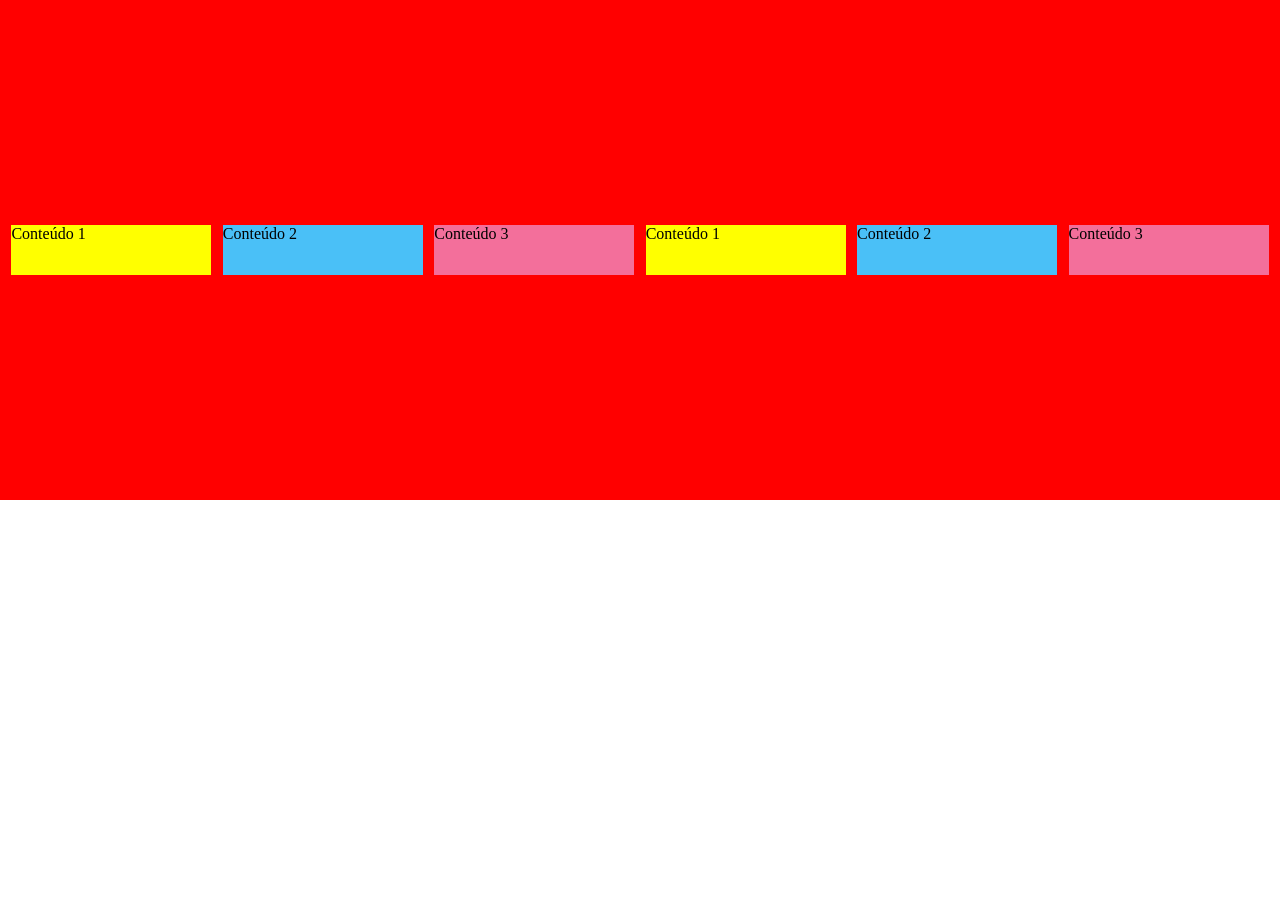
<file: desenvolvimento/aula 2/index.html>
<!DOCTYPE html>
<html lang="en">
<head>
    <meta charset="UTF-8">
    <meta name="viewport" content="width=device-width, initial-scale=1.0">
    <link rel="stylesheet" href="styles/styles.css">
    <title>Flex Layout</title>
</head>
<body>
    <div class="container">
        <div class="c1">Conteúdo 1</div>
        <div class="c2">Conteúdo 2</div>
        <div class="c3">Conteúdo 3</div>
        <div class="c1">Conteúdo 1</div>
        <div class="c2">Conteúdo 2</div>
        <div class="c3">Conteúdo 3</div>
        
       
    </div>
</body>
</html>
</file>
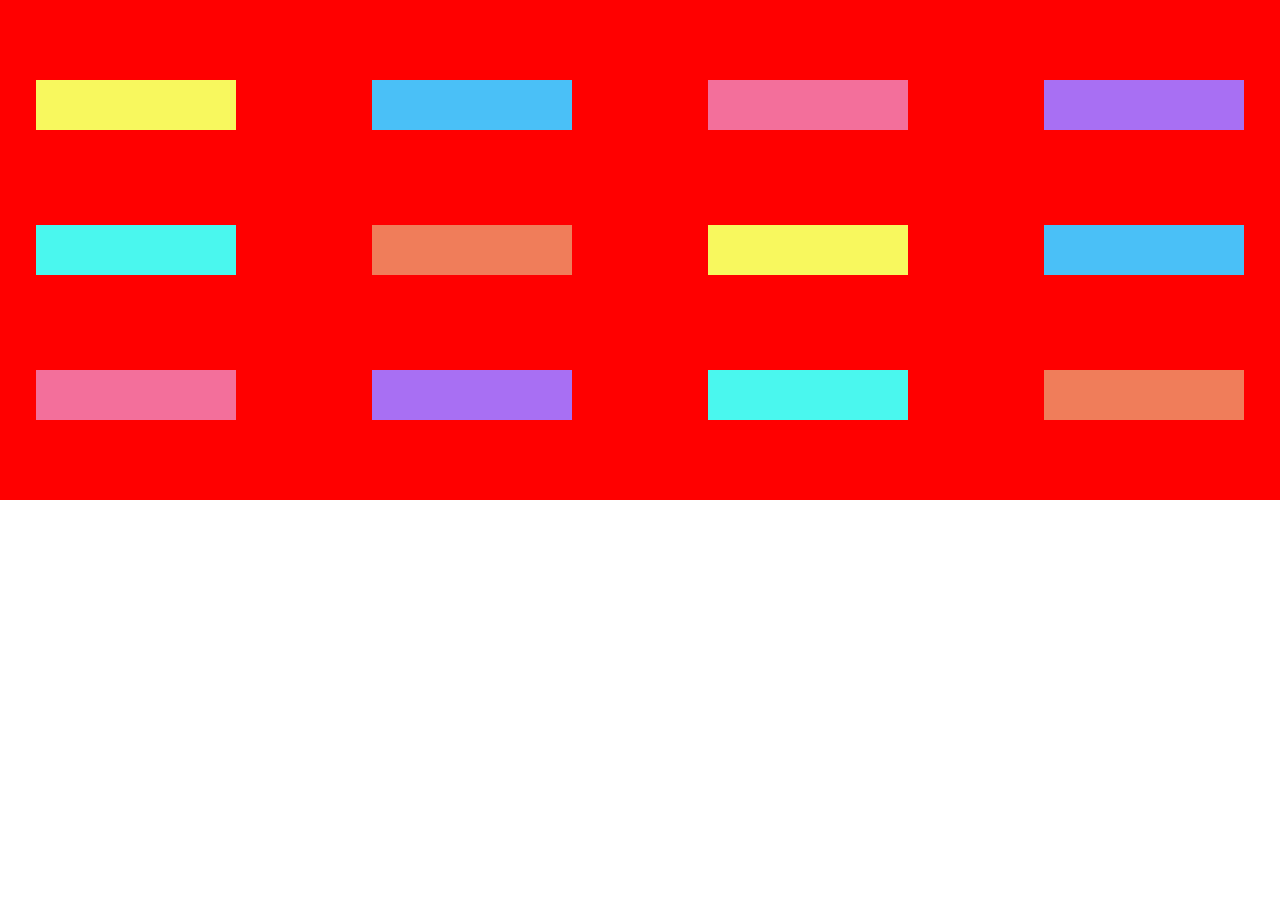
<file: desenvolvimento/aula 3/index.html>
<!DOCTYPE html>
<html lang="en">
<head>
    <meta charset="UTF-8">
    <meta name="viewport" content="width=device-width, initial-scale=1.0">
    <link rel="stylesheet" href="styles/styles.css">
    <title>Flex Layout</title>
</head>
<body>
    <div class="container">
        <div class="c1"></div>
        <div class="c2"></div>
        <div class="c3"></div>
        <div class="c4"></div>
        <div class="c5"></div>
        <div class="c6"></div>
        <div class="c1"></div>
        <div class="c2"></div>
        <div class="c3"></div>
        <div class="c4"></div>
        <div class="c5"></div>
        <div class="c6"></div>
        
       
    </div>
</body>
</html>
</file>
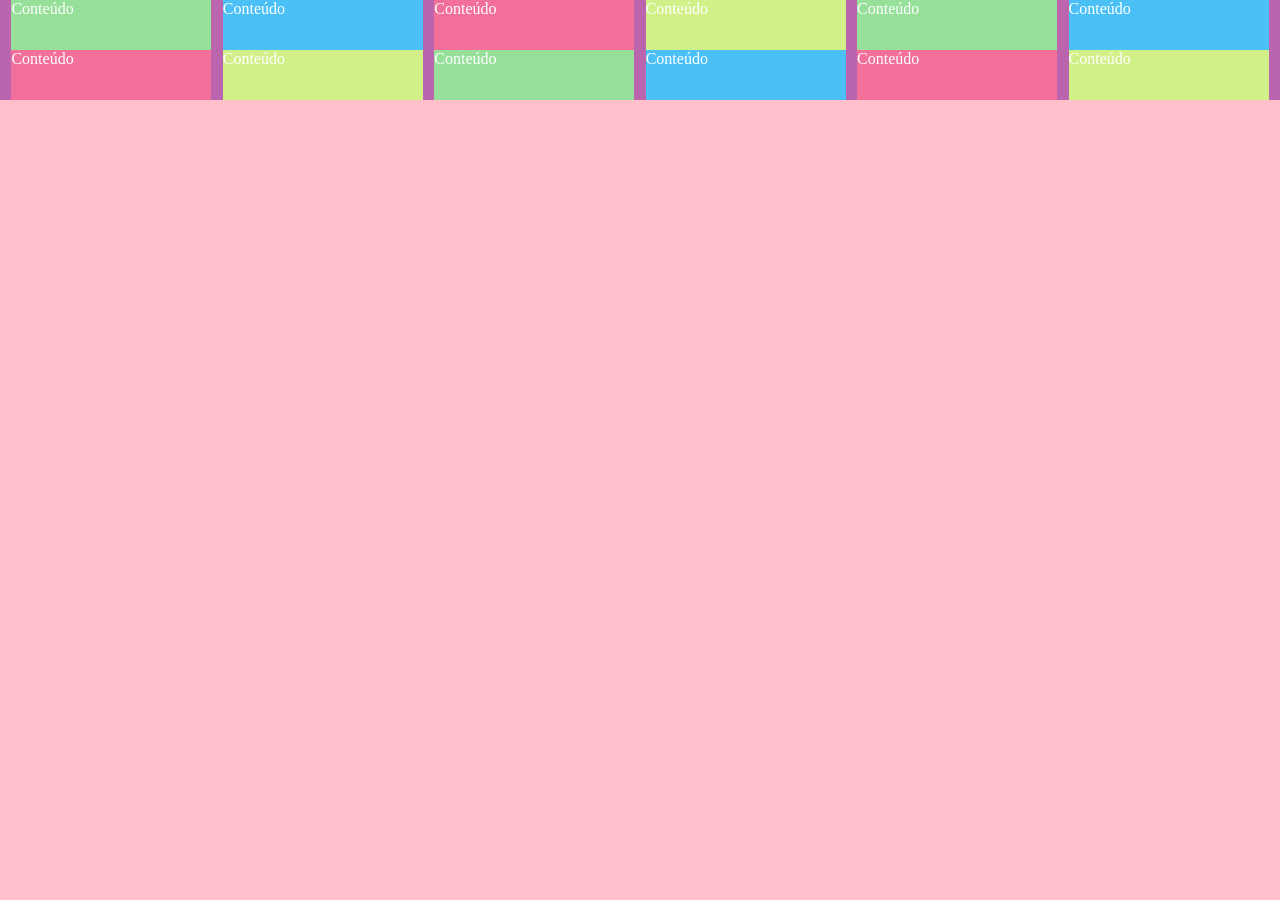
<file: desenvolvimento/exercicio_aula2/index.html>
<!DOCTYPE html>
<html lang="en">
<head>
    <meta charset="UTF-8">
    <meta name="viewport" content="width=device-width, initial-scale=1.0">
    <link rel="stylesheet" href="styles/styles.css">
    <title>Flex Layout</title>
</head>
<body>
    <div class="container">
        <div class="c1">Conteúdo</div>
        <div class="c2">Conteúdo</div>
        <div class="c3">Conteúdo</div>
        <div class="c4">Conteúdo</div>
        <div class="c1">Conteúdo</div>
        <div class="c2">Conteúdo</div>
        <div class="c3">Conteúdo</div>
        <div class="c4">Conteúdo</div>
        <div class="c1">Conteúdo</div>
        <div class="c2">Conteúdo</div>
        <div class="c3">Conteúdo</div>
        <div class="c4">Conteúdo</div>
        
       
    </div>
</body>
</html>
</file>
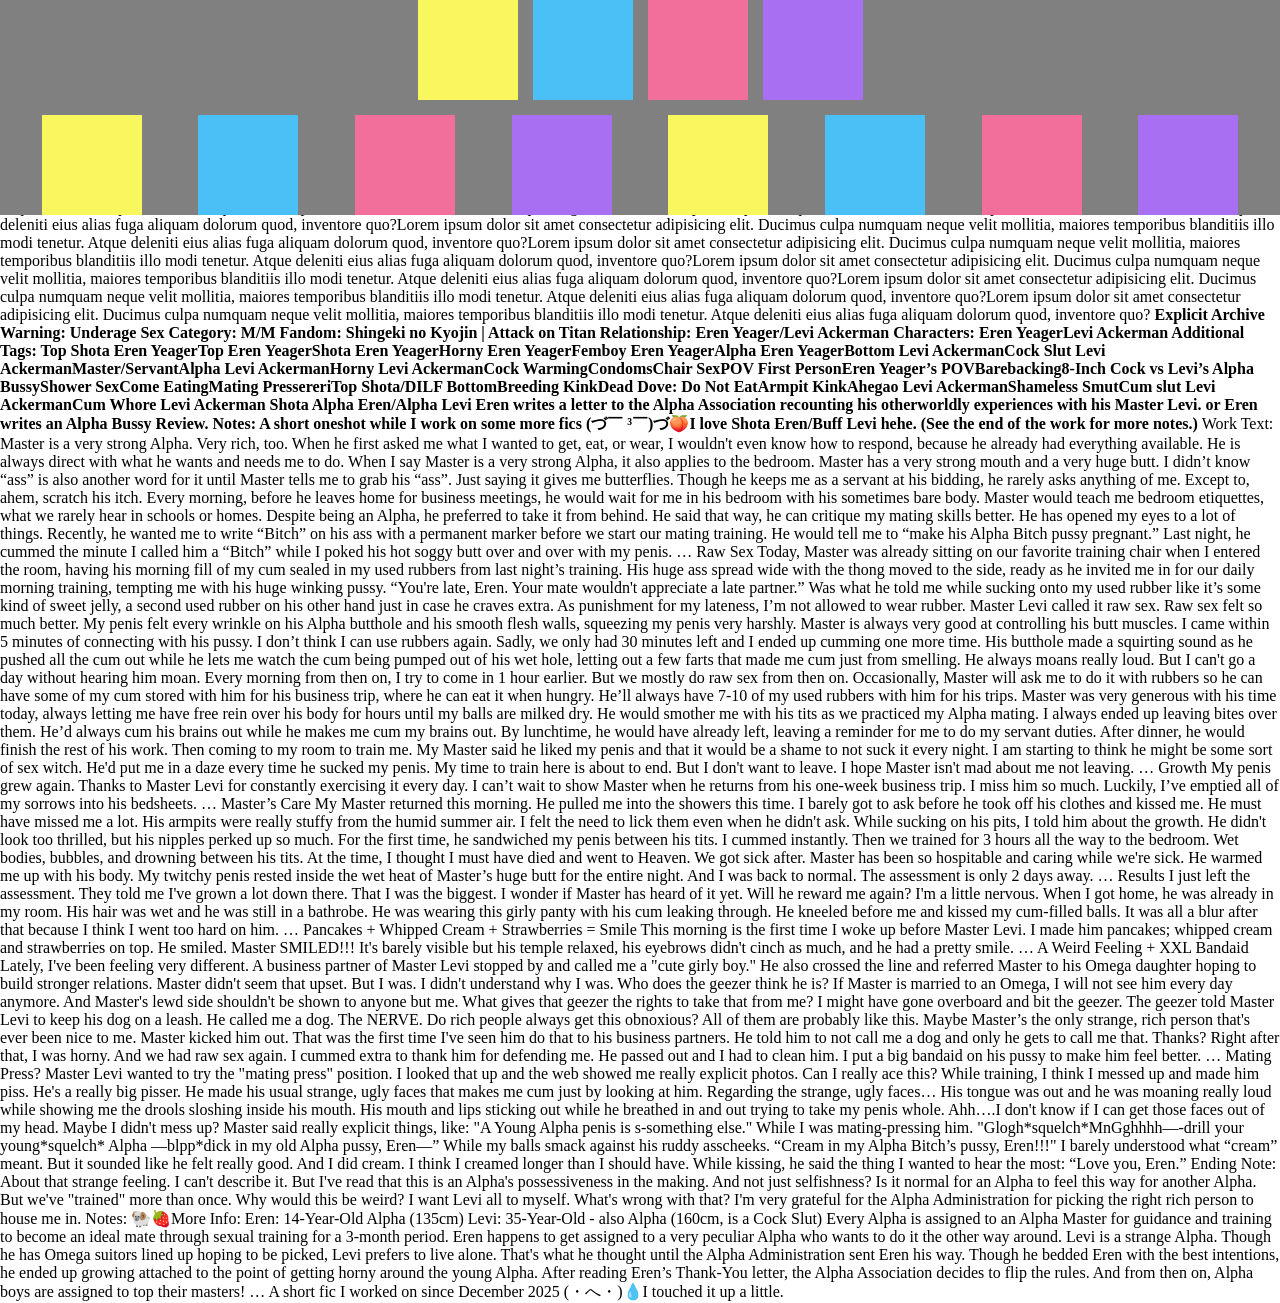
<file: desenvolvimento/exercicio_aula3/index.html>
<!DOCTYPE html>
<html lang="en">
<head>
    <meta charset="UTF-8">
    <meta name="viewport" content="width=device-width, initial-scale=1.0">
    <link rel="stylesheet" href="styles/styles.css">
    <title>exercicio</title>
</head>
<body>

    <div class="container_pai">
        <div class="container1">
            <div class="c1"></div>
            <div class="c2"></div>
            <div class="c3"></div>
            <div class="c4"></div>
        </div>

        <div class="container2">
            <div class="c1"></div>
            <div class="c2"></div>
            <div class="c3"></div>
            <div class="c4"></div>
            <div class="c1"></div>
            <div class="c2"></div>
            <div class="c3"></div>
            <div class="c4"></div>
        </div>
    </div>
    <div class="texto">
        <p>Lorem ipsum dolor sit amet consectetur adipisicing elit. Ducimus culpa numquam neque velit mollitia, maiores temporibus blanditiis illo modi tenetur. Atque deleniti eius alias fuga aliquam dolorum quod, inventore quo?Lorem ipsum dolor sit amet consectetur adipisicing elit. Ducimus culpa numquam neque velit mollitia, maiores temporibus blanditiis illo modi tenetur. Atque deleniti eius alias fuga aliquam dolorum quod, inventore quo?Lorem ipsum dolor sit amet consectetur adipisicing elit. Ducimus culpa numquam neque velit mollitia, maiores temporibus blanditiis illo modi tenetur. Atque deleniti eius alias fuga aliquam dolorum quod, inventore quo?Lorem ipsum dolor sit amet consectetur adipisicing elit. Ducimus culpa numquam neque velit mollitia, maiores temporibus blanditiis illo modi tenetur. Atque deleniti eius alias fuga aliquam dolorum quod, inventore quo?Lorem ipsum dolor sit amet consectetur adipisicing elit. Ducimus culpa numquam neque velit mollitia, maiores temporibus blanditiis illo modi tenetur. Atque deleniti eius alias fuga aliquam dolorum quod, inventore quo?Lorem ipsum dolor sit amet consectetur adipisicing elit. Ducimus culpa numquam neque velit mollitia, maiores temporibus blanditiis illo modi tenetur. Atque deleniti eius alias fuga aliquam dolorum quod, inventore quo?Lorem ipsum dolor sit amet consectetur adipisicing elit. Ducimus culpa numquam neque velit mollitia, maiores temporibus blanditiis illo modi tenetur. Atque deleniti eius alias fuga aliquam dolorum quod, inventore quo?Lorem ipsum dolor sit amet consectetur adipisicing elit. Ducimus culpa numquam neque velit mollitia, maiores temporibus blanditiis illo modi tenetur. Atque deleniti eius alias fuga aliquam dolorum quod, inventore quo?Lorem ipsum dolor sit amet consectetur adipisicing elit. Ducimus culpa numquam neque velit mollitia, maiores temporibus blanditiis illo modi tenetur. Atque deleniti eius alias fuga aliquam dolorum quod, inventore quo?Lorem ipsum dolor sit amet consectetur adipisicing elit. Ducimus culpa numquam neque velit mollitia, maiores temporibus blanditiis illo modi tenetur. Atque deleniti eius alias fuga aliquam dolorum quod, inventore quo?Lorem ipsum dolor sit amet consectetur adipisicing elit. Ducimus culpa numquam neque velit mollitia, maiores temporibus blanditiis illo modi tenetur. Atque deleniti eius alias fuga aliquam dolorum quod, inventore quo?Lorem ipsum dolor sit amet consectetur adipisicing elit. Ducimus culpa numquam neque velit mollitia, maiores temporibus blanditiis illo modi tenetur. Atque deleniti eius alias fuga aliquam dolorum quod, inventore quo?Lorem ipsum dolor sit amet consectetur adipisicing elit. Ducimus culpa numquam neque velit mollitia, maiores temporibus blanditiis illo modi tenetur. Atque deleniti eius alias fuga aliquam dolorum quod, inventore quo?Lorem ipsum dolor sit amet consectetur adipisicing elit. Ducimus culpa numquam neque velit mollitia, maiores temporibus blanditiis illo modi tenetur. Atque deleniti eius alias fuga aliquam dolorum quod, inventore quo?Lorem ipsum dolor sit amet consectetur adipisicing elit. Ducimus culpa numquam neque velit mollitia, maiores temporibus blanditiis illo modi tenetur. Atque deleniti eius alias fuga aliquam dolorum quod, inventore quo?Lorem ipsum dolor sit amet consectetur adipisicing elit. Ducimus culpa numquam neque velit mollitia, maiores temporibus blanditiis illo modi tenetur. Atque deleniti eius alias fuga aliquam dolorum quod, inventore quo?
<b>
Explicit
Archive Warning:
Underage Sex
Category:
M/M
Fandom:
Shingeki no Kyojin | Attack on Titan
Relationship:
Eren Yeager/Levi Ackerman
Characters:
Eren YeagerLevi Ackerman
Additional Tags:
Top Shota Eren YeagerTop Eren YeagerShota Eren YeagerHorny Eren YeagerFemboy Eren YeagerAlpha Eren YeagerBottom Levi AckermanCock Slut Levi AckermanMaster/ServantAlpha Levi AckermanHorny Levi AckermanCock WarmingCondomsChair SexPOV First PersonEren Yeager’s POVBarebacking8-Inch Cock vs Levi’s Alpha BussyShower SexCome EatingMating PressereriTop Shota/DILF BottomBreeding KinkDead Dove: Do Not EatArmpit KinkAhegao Levi AckermanShameless SmutCum slut Levi AckermanCum Whore Levi Ackerman
Shota Alpha Eren/Alpha Levi

Eren writes a letter to the Alpha Association recounting his otherworldly experiences with his Master Levi.

or

Eren writes an Alpha Bussy Review. 

Notes:
A short oneshot while I work on some more fics (づ￣ ³￣)づ🍑I love Shota Eren/Buff Levi hehe.

(See the end of the work for more notes.)
</b>

Work Text:
Master is a very strong Alpha. Very rich, too. When he first asked me what I wanted to get, eat, or wear, I wouldn't even know how to respond, because he already had everything available. He is always direct with what he wants and needs me to do.

 

When I say Master is a very strong Alpha, it also applies to the bedroom.

Master has a very strong mouth and a very huge butt. I didn’t know “ass” is also another word for it until Master tells me to grab his “ass”. Just saying it gives me butterflies.

 

Though he keeps me as a servant at his bidding, he rarely asks anything of me.

Except to, ahem, scratch his itch. Every morning, before he leaves home for business meetings, he would wait for me in his bedroom with his sometimes bare body.

 

Master would teach me bedroom etiquettes, what we rarely hear in schools or homes. Despite being an Alpha, he preferred to take it from behind. He said that way, he can critique my mating skills better. He has opened my eyes to a lot of things.

 

Recently, he wanted me to write “Bitch” on his ass with a permanent marker before we start our mating training. He would tell me to “make his Alpha Bitch pussy pregnant.” Last night, he cummed the minute I called him a “Bitch” while I poked his hot soggy butt over and over with my penis.

 

…

Raw Sex

 

Today, Master was already sitting on our favorite training chair when I entered the room, having his morning fill of my cum sealed in my used rubbers from last night’s training. His huge ass spread wide with the thong moved to the side, ready as he invited me in for our daily morning training, tempting me with his huge winking pussy.

 

“You're late, Eren. Your mate wouldn't appreciate a late partner.” Was what he told me while sucking onto my used rubber like it’s some kind of sweet jelly, a second used rubber on his other hand just in case he craves extra.

 

As punishment for my lateness, I’m not allowed to wear rubber. Master Levi called it raw sex. Raw sex felt so much better. My penis felt every wrinkle on his Alpha butthole and his smooth flesh walls, squeezing my penis very harshly. Master is always very good at controlling his butt muscles. I came within 5 minutes of connecting with his pussy. I don’t think I can use rubbers again. Sadly, we only had 30 minutes left and I ended up cumming one more time.

 

His butthole made a squirting sound as he pushed all the cum out while he lets me watch the cum being pumped out of his wet hole, letting out a few farts that made me cum just from smelling. He always moans really loud. But I can't go a day without hearing him moan.

 

Every morning from then on, I try to come in 1 hour earlier. But we mostly do raw sex from then on. Occasionally, Master will ask me to do it with rubbers so he can have some of my cum stored with him for his business trip, where he can eat it when hungry. He’ll always have 7-10 of my used rubbers with him for his trips.

 

Master was very generous with his time today, always letting me have free rein over his body for hours until my balls are milked dry. He would smother me with his tits as we practiced my Alpha mating. I always ended up leaving bites over them. He’d always cum his brains out while he makes me cum my brains out. By lunchtime, he would have already left, leaving a reminder for me to do my servant duties.

 

After dinner, he would finish the rest of his work. Then coming to my room to train me. My Master said he liked my penis and that it would be a shame to not suck it every night. I am starting to think he might be some sort of sex witch. He'd put me in a daze every time he sucked my penis.

 

My time to train here is about to end.

But I don't want to leave. I hope Master isn't mad about me not leaving.

 

…

Growth

 

My penis grew again. Thanks to Master Levi for constantly exercising it every day.

I can’t wait to show Master when he returns from his one-week business trip. I miss him so much. Luckily, I’ve emptied all of my sorrows into his bedsheets.

 

…

Master’s Care

 

My Master returned this morning.

He pulled me into the showers this time. I barely got to ask before he took off his clothes and kissed me. He must have missed me a lot. His armpits were really stuffy from the humid summer air. I felt the need to lick them even when he didn't ask. While sucking on his pits, I told him about the growth.

 

He didn't look too thrilled, but his nipples perked up so much. For the first time, he sandwiched my penis between his tits. I cummed instantly. Then we trained for 3 hours all the way to the bedroom. Wet bodies, bubbles, and drowning between his tits. At the time, I thought I must have died and went to Heaven. We got sick after.

 

Master has been so hospitable and caring while we're sick. He warmed me up with his body. My twitchy penis rested inside the wet heat of Master’s huge butt for the entire night. And I was back to normal.

 

The assessment is only 2 days away.

 

…

Results

 

I just left the assessment. They told me I've grown a lot down there. That I was the biggest.

 

I wonder if Master has heard of it yet.

Will he reward me again? I'm a little nervous.

 

When I got home, he was already in my room. His hair was wet and he was still in a bathrobe. He was wearing this girly panty with his cum leaking through. He kneeled before me and kissed my cum-filled balls. It was all a blur after that because I think I went too hard on him.

 

…

Pancakes + Whipped Cream + Strawberries = Smile

 

This morning is the first time I woke up before Master Levi. I made him pancakes; whipped cream and strawberries on top. He smiled. Master SMILED!!! It's barely visible but his temple relaxed, his eyebrows didn't cinch as much, and he had a pretty smile.

 

…

A Weird Feeling + XXL Bandaid

 

Lately, I've been feeling very different. A business partner of Master Levi stopped by and called me a "cute girly boy." He also crossed the line and referred Master to his Omega daughter hoping to build stronger relations. Master didn't seem that upset.

But I was. I didn't understand why I was.

 

Who does the geezer think he is? If Master is married to an Omega, I will not see him every day anymore. And Master's lewd side shouldn't be shown to anyone but me. What gives that geezer the rights to take that from me?

 

I might have gone overboard and bit the geezer. The geezer told Master Levi to keep his dog on a leash. He called me a dog. The NERVE. Do rich people always get this obnoxious? All of them are probably like this. Maybe Master’s the only strange, rich person that's ever been nice to me.

 

Master kicked him out. That was the first time I've seen him do that to his business partners. He told him to not call me a dog and only he gets to call me that. Thanks?

 

Right after that, I was horny. And we had raw sex again. I cummed extra to thank him for defending me. He passed out and I had to clean him. I put a big bandaid on his pussy to make him feel better.

 

 …

Mating Press?

 

Master Levi wanted to try the "mating press" position. I looked that up and the web showed me really explicit photos. Can I really ace this?

 

While training, I think I messed up and made him piss. He's a really big pisser. He made his usual strange, ugly faces that makes me cum just by looking at him.

 

Regarding the strange, ugly faces…

 

His tongue was out and he was moaning really loud while showing me the drools sloshing inside his mouth. His mouth and lips sticking out while he breathed in and out trying to take my penis whole. Ahh….I don't know if I can get those faces out of my head.

 

Maybe I didn't mess up?

 

Master said really explicit things, like:

  "A Young Alpha penis is s-something else." While I was mating-pressing him.
  "Glogh*squelch*MnGghhhh—-drill your young*squelch* Alpha —blpp*dick in my old Alpha pussy, Eren—” While my balls smack against his ruddy asscheeks.
“Cream in my Alpha Bitch’s pussy, Eren!!!" I barely understood what “cream” meant. But it sounded like he felt really good. And I did cream.
I think I creamed longer than I should have.

While kissing, he said the thing I wanted to hear the most:

“Love you, Eren.”
 

Ending Note:

About that strange feeling. I can't describe it. But I've read that this is an Alpha's possessiveness in the making. And not just selfishness? Is it normal for an Alpha to feel this way for another Alpha. But we've "trained" more than once. Why would this be weird? I want Levi all to myself. What's wrong with that?

I'm very grateful for the Alpha Administration for picking the right rich person to house me in.
<b></b>
Notes:
🐏🍓More Info:
Eren: 14-Year-Old Alpha (135cm)
Levi: 35-Year-Old - also Alpha (160cm, is a Cock Slut)

Every Alpha is assigned to an Alpha Master for guidance and training to become an ideal mate through sexual training for a 3-month period. Eren happens to get assigned to a very peculiar Alpha who wants to do it the other way around.

Levi is a strange Alpha. Though he has Omega suitors lined up hoping to be picked, Levi prefers to live alone. That's what he thought until the Alpha Administration sent Eren his way. Though he bedded Eren with the best intentions, he ended up growing attached to the point of getting horny around the young Alpha.

After reading Eren’s Thank-You letter, the Alpha Association decides to flip the rules. And from then on, Alpha boys are assigned to top their masters!

…

A short fic I worked on since December 2025 (・へ・)💧I touched it up a little. </b>
        </p>

    </div>
   
</body>
</html>
</file>
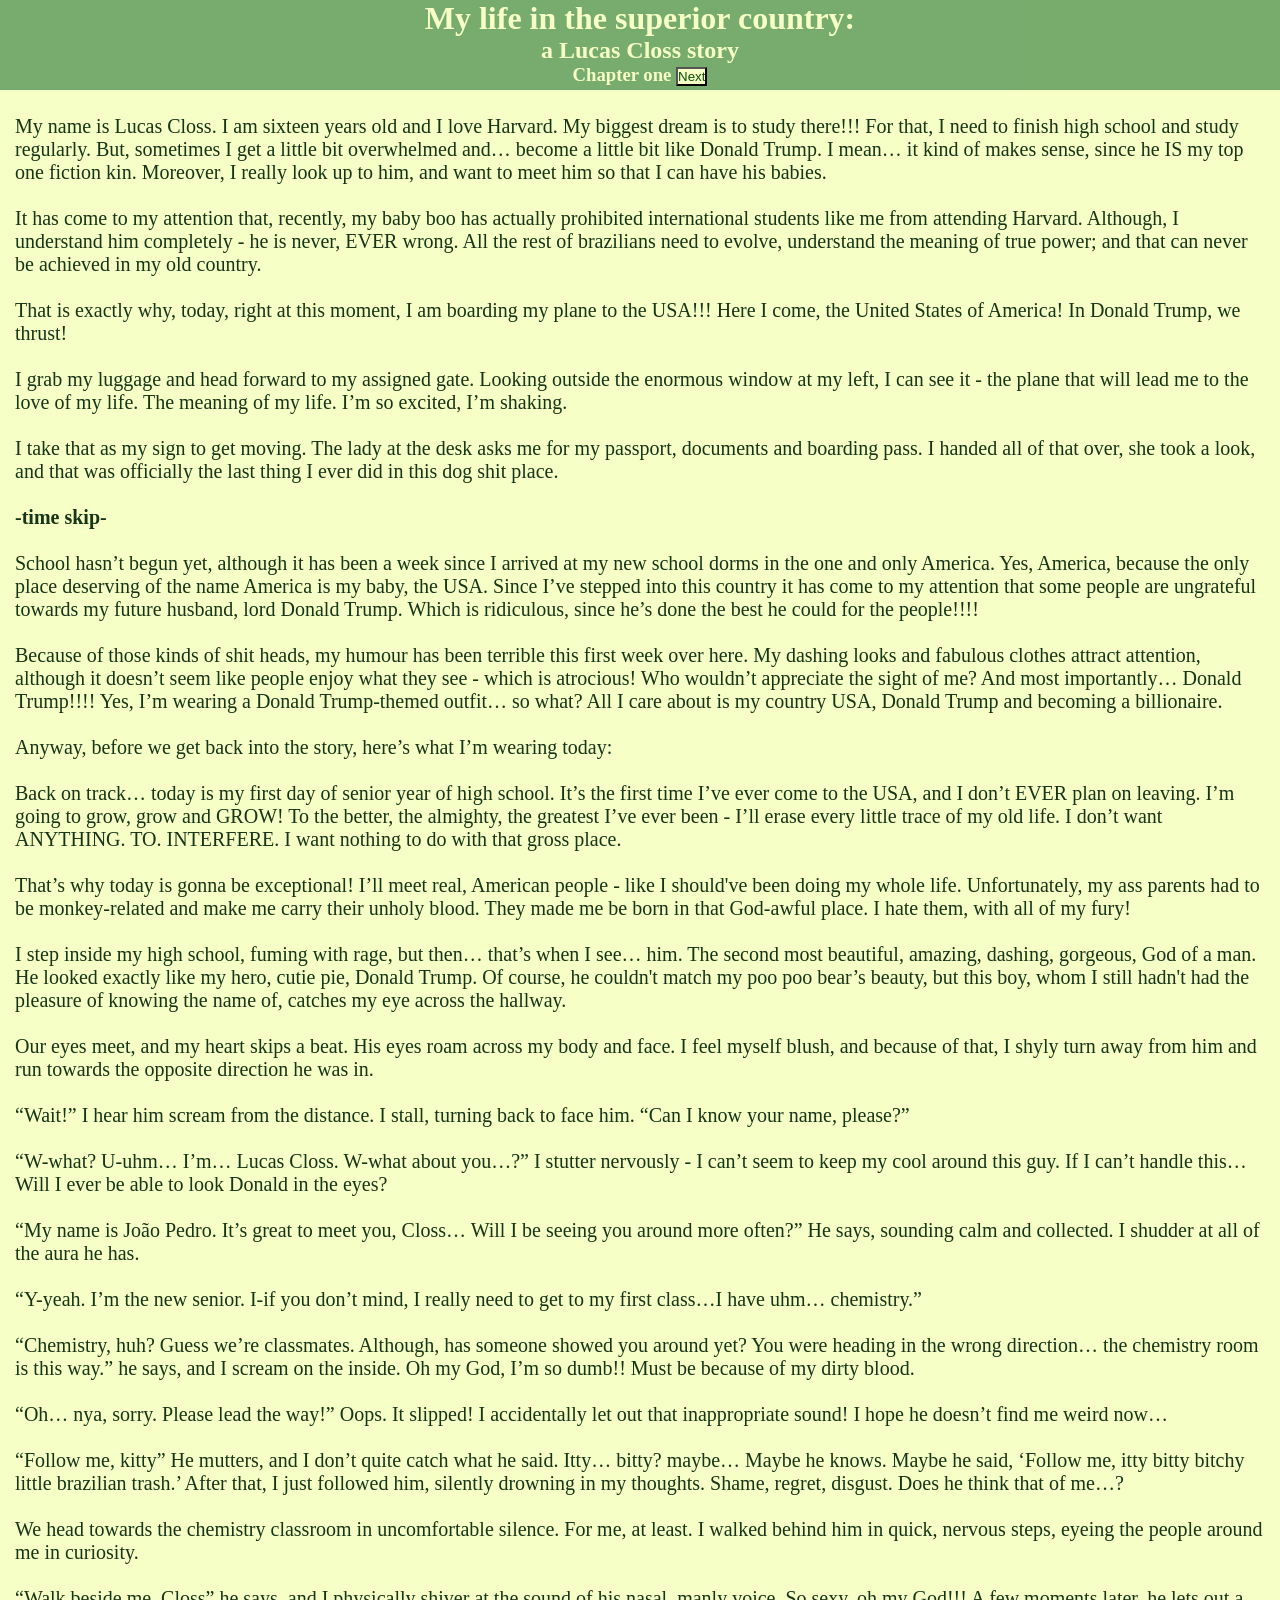
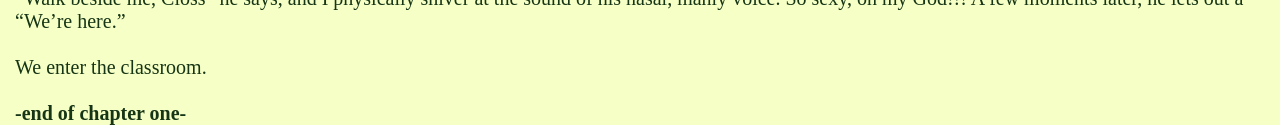
<file: desenvolvimento/LCsite/index.html>
<!DOCTYPE html>
<html lang="en">
<head>
    <meta charset="UTF-8">
    <meta name="viewport" content="width=device-width, initial-scale=1.0">
    <link rel="stylesheet" href="styles/styles.css">
    <title>Lucas Closs</title>
</head>
<body>

    <div class="title">
        <h1>My life in the superior country:</h1>
        <h2> a Lucas Closs story</h2>
        <h3> Chapter one 
             <a href="chapter2.html">
                <button>Next</button>
            </a>
        </h3> 
    </div>

    <div class="story">

        <p> <br><br><br><br><br>My name is Lucas Closs. I am sixteen years old and I love Harvard. My biggest dream is to study there!!! For that, I need to finish high school and study regularly. But, sometimes I get a little bit overwhelmed and… become a little bit like Donald Trump. I mean… it kind of makes sense, since he IS my top one fiction kin. Moreover, I really look up to him, and want to meet him so that I can have his babies. <br><br>

It has come to my attention that, recently, my baby boo has actually prohibited international students like me from attending Harvard. Although, I understand him completely - he is never, EVER wrong. All the rest of brazilians need to evolve, understand the meaning of true power; and that can never be achieved in my old country. <br><br>

That is exactly why, today, right at this moment, I am boarding my plane to the USA!!! Here I come, the United States of America! In Donald Trump, we thrust! <br><br>

I grab my luggage and head forward to my assigned gate. Looking outside the enormous window at my left, I can see it - the plane that will lead me to the love of my life. The meaning of my life. I’m so excited, I’m shaking. <br><br>

I take that as my sign to get moving. The lady at the desk asks me for my passport, documents and boarding pass. I handed all of that over, she took a look, and that was officially the last thing I ever did in this dog shit place. <br><br>

<b>-time skip-</b> <br><br>

School hasn’t begun yet, although it has been a week since I arrived at my new school dorms in the one and only America. Yes, America, because the only place deserving of the name America is my baby, the USA. Since I’ve stepped into this country it has come to my attention that some people are ungrateful towards my future husband, lord Donald Trump. Which is ridiculous, since he’s done the best he could for the people!!!!<br><br>

Because of those kinds of shit heads, my humour has been terrible this first week over here. My dashing looks and fabulous clothes attract attention, although it doesn’t seem like people enjoy what they see - which is atrocious! Who wouldn’t appreciate the sight of me? And most importantly… Donald Trump!!!! Yes, I’m wearing a Donald Trump-themed outfit… so what? All I care about is my country USA, Donald Trump and becoming a billionaire.<br><br>

Anyway, before we get back into the story, here’s what I’m wearing today:<br><br>

Back on track… today is my first day of senior year of high school. It’s the first time I’ve ever come to the USA, and I don’t EVER plan on leaving. I’m going to grow, grow and GROW! To the better, the almighty, the greatest I’ve ever been - I’ll erase every little trace of my old life. I don’t want ANYTHING. TO. INTERFERE. I want nothing to do with that gross place.<br><br>

That’s why today is gonna be exceptional! I’ll meet real, American people - like I should've been doing my whole life. Unfortunately, my ass parents had to be monkey-related and make me carry their unholy blood. They made me be born in that God-awful place. I hate them, with all of my fury!<br><br>

I step inside my high school, fuming with rage, but then… that’s when I see… him.  The second most beautiful, amazing, dashing, gorgeous, God of a man. He looked exactly like my hero, cutie pie, Donald Trump. Of course, he couldn't match my poo poo bear’s beauty, but this boy, whom I still hadn't had the pleasure of knowing the name of, catches my eye across the hallway.<br><br>

Our eyes meet, and my heart skips a beat. His eyes roam across my body and face. I feel myself blush, and because of that, I shyly turn away from him and run towards the opposite direction he was in.<br><br>

“Wait!” I hear him scream from the distance. I stall, turning back to face him. “Can I know your name, please?”<br><br>

“W-what? U-uhm… I’m… Lucas Closs. W-what about you…?” I stutter nervously - I can’t seem to keep my cool around this guy. If I can’t handle this… Will I ever be able to look Donald in the eyes?<br><br>

“My name is João Pedro. It’s great to meet you, Closs… Will I be seeing you around more often?” He says, sounding calm and collected. I shudder at all of the aura he has.<br><br>

“Y-yeah. I’m the new senior. I-if you don’t mind, I really need to get to my first class…I have uhm… chemistry.”<br><br>

“Chemistry, huh? Guess we’re classmates. Although, has someone showed you around yet? You were heading in the wrong direction… the chemistry room is this way.” he says, and I scream on the inside. Oh my God, I’m so dumb!! Must be because of my dirty blood. <br><br>

“Oh… nya, sorry. Please lead the way!” Oops. It slipped! I accidentally let out that inappropriate sound! I hope he doesn’t find me weird now…<br><br>

“Follow me, kitty” He mutters, and I don’t quite catch what he said. Itty… bitty? maybe… Maybe he knows. Maybe he said, ‘Follow me, itty bitty bitchy little brazilian trash.’ After that, I just followed him, silently drowning in my thoughts. Shame, regret, disgust. Does he think that of me…?<br><br>

We head towards the chemistry classroom in uncomfortable silence. For me, at least. I walked behind him in quick, nervous steps, eyeing the people around me in curiosity.<br><br>

“Walk beside me, Closs” he says, and I physically shiver at the sound of his nasal, manly voice. So sexy, oh my God!!! A few moments later, he lets out a “We’re here.” <br><br>

We enter the classroom. <br><br>

<b>-end of chapter one-</b>
</p>

    </div>

</body>
</html>
</file>
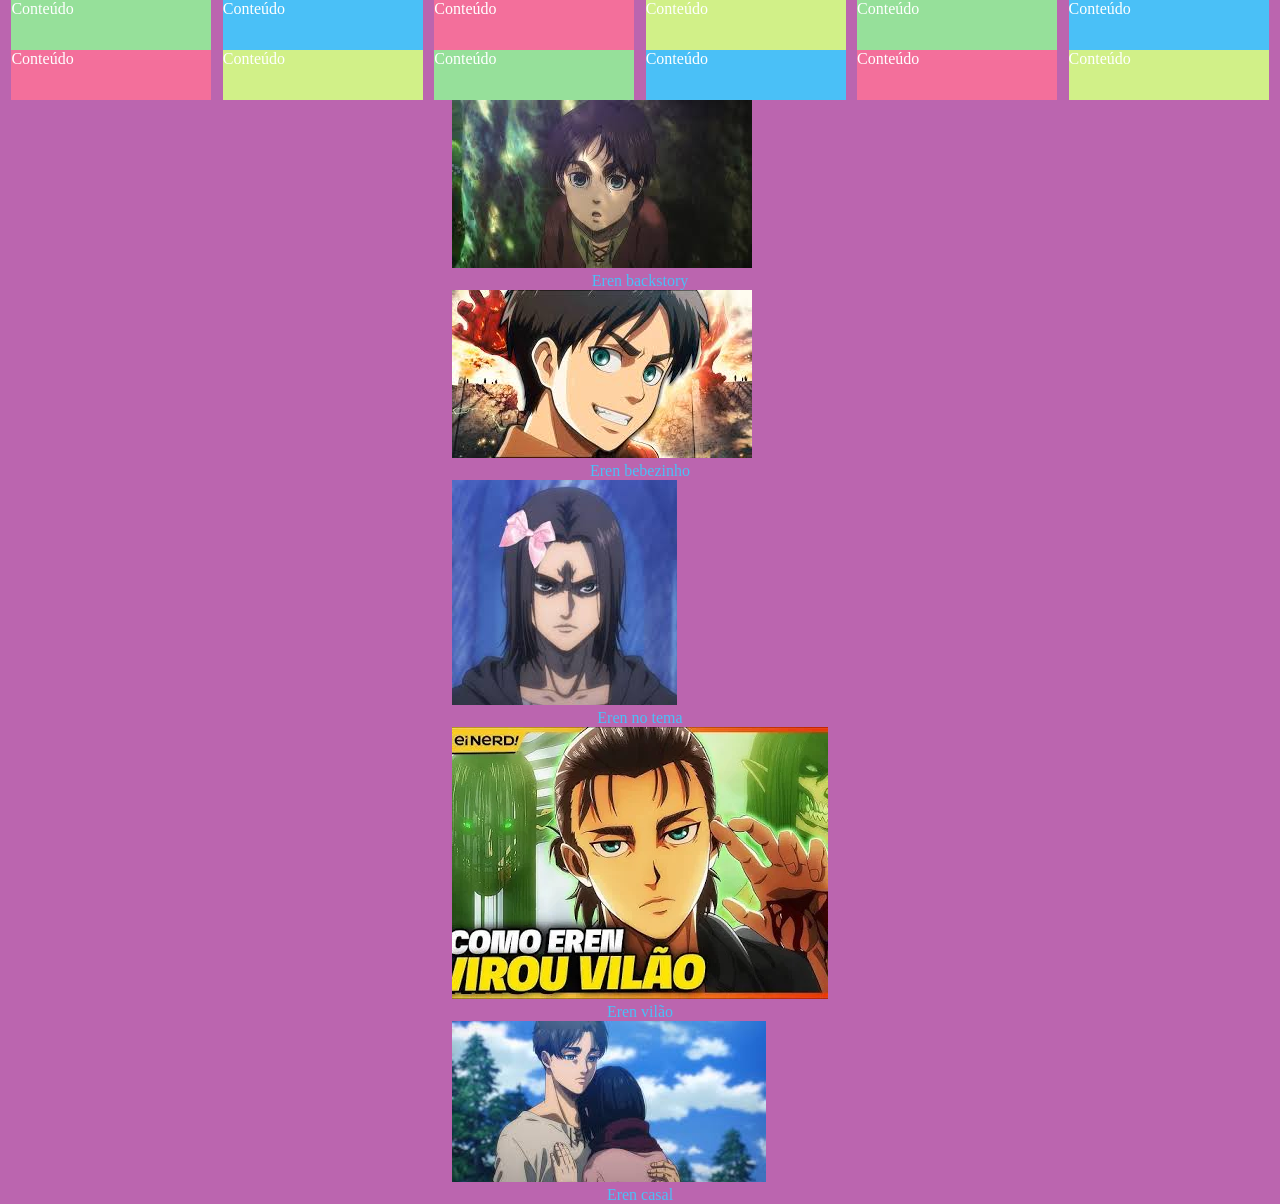
<file: desenvolvimento/eren/eren/index.html>
<!DOCTYPE html>
<html lang="en">
<head>
    <meta charset="UTF-8">
    <meta name="viewport" content="width=device-width, initial-scale=1.0">
    <link rel="stylesheet" href="styles/styles.css">
    <title>Flex Layout</title>
</head>
<body>
    <div class="container">
        <div class="c1">Conteúdo</div>
        <div class="c2">Conteúdo</div>
        <div class="c3">Conteúdo</div>
        <div class="c4">Conteúdo</div>
        <div class="c1">Conteúdo</div>
        <div class="c2">Conteúdo</div>
        <div class="c3">Conteúdo</div>
        <div class="c4">Conteúdo</div>
        <div class="c1">Conteúdo</div>
        <div class="c2">Conteúdo</div>
        <div class="c3">Conteúdo</div>
        <div class="c4">Conteúdo</div>
    </div>
    <div class="eren">
        <div class="fotosEren">
            <img src="images/erenbackstory.jpg" alt="eren backstory">
            <p>Eren backstory</p>
        </div>

        <div class="fotosEren">
            <img src="images/erenbebezinho.jpg" alt="eren bebezinho">
            <p>Eren bebezinho</p>
        </div>

        <div class="fotosEren">
            <img src="images/erennotema.jpg" alt="eren no tema">
            <p>Eren no tema</p>
        </div>

        <div class="fotosEren">
            <img src="images/erenvilao.webp" alt="eren backstory">
            <p>Eren vilão</p>
        </div>

        <div class="fotosEren">
            <img src="images/casal.jpg" alt="eren backstory">
            <p>Eren casal</p>
        </div>


    </div>
</body>
</html>
</file>
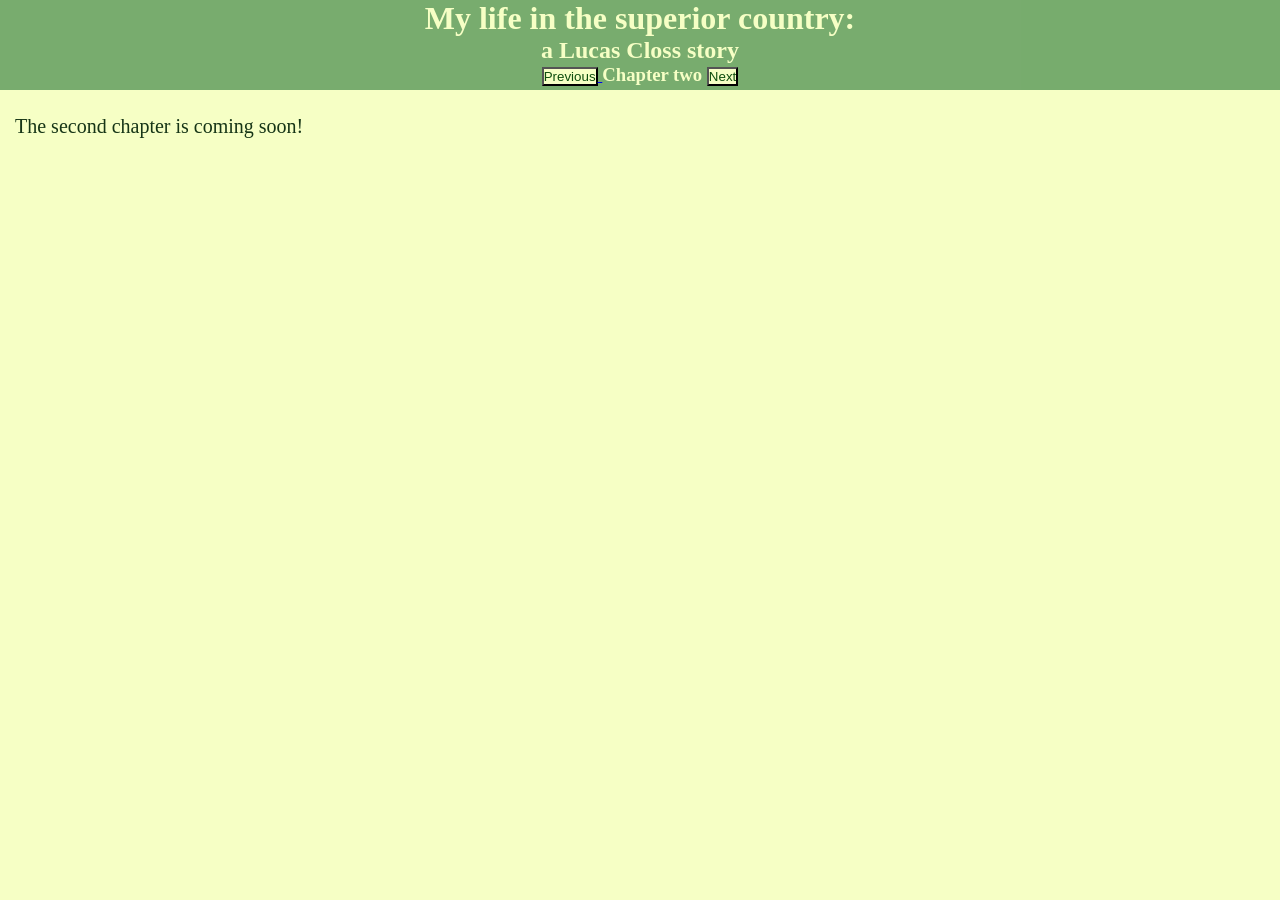
<file: desenvolvimento/LCsite/chapter2.html>
<!DOCTYPE html>
<html lang="en">
<head>
    <meta charset="UTF-8">
    <meta name="viewport" content="width=device-width, initial-scale=1.0">
    <link rel="stylesheet" href="styles/styles.css">
    <title>Lucas Closs</title>
</head>
<body>

    <div class="title">
        <h1>My life in the superior country:</h1>

        <h2> a Lucas Closs story</h2>

        <h3> <a href="index.html">
                <button> Previous </button>
            </a> 
            
            Chapter two

             <a href="chapter2.html">
                <button>Next</button>
            </a>
        </h3> 
    </div>

    <div class="story">

        <p> <br><br><br><br><br> The second chapter is coming soon! 
</p>

    </div>

</body>
</html>
</file>
<file: desenvolvimento/aula 2/styles/styles.css>
* {
    margin: 0;
    padding: 0;
    box-sizing: border-box;
}

.container {
    background-color: red;
    width:100%;
    height: 500px;
    display: flex;
    flex-direction: row;
    flex-wrap: wrap; /* wrap- as caixinhas quebram de linha quando chegam no final do container, seguindo seu tamanho normal. "nowrap" faz as caixinhas se expremerem*/

    /*flex-flow: row wrap; /*equivale ao flex direction + flex wrap, ou usa os dois ou esse*/

    justify-content: space-evenly; /* alinha para 
    esquerda-direita*/
    
    /*align-items: center;*/
    align-content:space-evenly;  /*alinha para cima-baixo*/


}

.c1, .c2, .c3 {
    width: 200px;
    height: 50px;
}


.c1 {
    background-color: yellow;
}
.c2 {
    background-color: rgb(74, 192, 247);
}
.c3 {
    background-color: rgb(243, 111, 155);
}
</file>
<file: desenvolvimento/aula 3/styles/styles.css>
* {
    margin: 0;
    padding: 0;
    box-sizing: border-box;
}

.container {
    background-color: red;
    width:100%;
    height: 500px;
    display: flex;
    flex-direction: row;
    flex-wrap: wrap; /* wrap- as caixinhas quebram de linha quando chegam no final do container, seguindo seu tamanho normal. "nowrap" faz as caixinhas se expremerem*/

   /* flex-flow: row wrap; /*equivale ao flex direction + flex wrap, ou usa os dois ou esse*/

    justify-content: space-evenly; 
    /* alinha o eixo principal (ROW OU COLUMN - o escolhido é o principal*/
    
    /*align-items: center;*/
    align-content:space-evenly;  /*alinha o eixo secundario*/ 
    /*column-gap: 100px;
    row-gap: 15px; */
    gap: 15px 100px;  /*  mesma coisa que usar os dois gap*/


}

.c1, .c2, .c3, .c4, .c5, .c6 {
    width: 200px;
    height: 50px;
    
}


.c1 {
    background-color: rgb(248, 248, 94);
    left: 600px;
    top: 0;
  
}
.c2 {
    background-color: rgb(74, 192, 247);
    left: 600px;
    top: 80px;
}
.c3 {
    background-color: rgb(243, 111, 155);
    left: 600px;
    top: 160px;
}
.c4 {
    background-color: rgb(168, 111, 243);
    left: 600px;
    top: 240px;
}
.c5 {
    background-color: rgb(74, 247, 238);
    left: 600px;
    top: 320px;
}
.c6 {
    background-color: rgb(240, 125, 90);
    left: 600px;
    top: 400px;
}
</file>
<file: desenvolvimento/exercicio_aula2/styles/styles.css>
* {
    margin: 0;
    padding: 0;
    box-sizing: border-box;
}

body {
    background-color: pink
}

.container {
    background-color: rgb(187, 101, 175);
    width:100%;
    height: auto;
    display: flex;
    flex-direction: row;
    flex-wrap: wrap; 
    justify-content: space-evenly; 
    align-content:space-evenly;  
}

.c1, .c2, .c3, .c4 {
    width: 200px;
    height: 50px;
    color: white;
}


.c1 {
    background-color: rgb(150, 224, 154);
}
.c2 {
    background-color: rgb(74, 192, 247);
}
.c3 {
    background-color: rgb(243, 111, 155);
}
.c4 {
    background-color: rgb(209, 240, 136);
}
</file>
<file: desenvolvimento/exercicio_aula3/styles/styles.css>
* {
    margin: 0;
    padding: 0;
    box-sizing: border-box;
}

.c1, .c2, .c3, .c4 {
    width: 100px;
    height: 100px;
    
}

.container_pai {
    width: 100%;
    position: fixed;
}
.container1 {
    background-color: grey;
    width:100%;
    height: auto;
    display: flex;
    flex-direction: row;
    flex-wrap: nowrap; 
    justify-content: center ; 
    align-content:top;
    padding-bottom:15px;
    gap: 15px 15px ;  

}

.container2 {
    background-color: grey;
    width:100%;
    height: auto;
    display: flex;
    flex-direction: row;
    flex-wrap: wrap; 
    justify-content: space-evenly; 
    align-content:space-evenly; 
    gap: 15px 15px ;  
}
.c1 {
    background-color: rgb(248, 248, 94);
    
  
}
.c2 {
    background-color: rgb(74, 192, 247);
    
}
.c3 {
    background-color: rgb(243, 111, 155);
    
}
.c4 {
    background-color: rgb(168, 111, 243);
    
}
</file>
<file: desenvolvimento/LCsite/styles/styles.css>
* {
    margin: 0;
    padding: 0;
    box-sizing: border-box;
}

.title {
    background-color: rgba(95, 156, 93, 0.836);
    position: fixed;
    width: 100%;
    height: 90px;
}

h1, h2, h3 {
    text-align: center;
    color: rgb(246, 255, 197);
}


body {
    background-color: rgb(246, 255, 197);
}
.story {
    color: rgb(22, 53, 22);
}

p {
    margin-left: 15px;
    margin-right: 15px;
    font-size: 20px;
}

button {
    color: rgb(13, 77, 13);
    background-color: rgb(246, 255, 197);
}
</file>
<file: desenvolvimento/eren/eren/styles/styles.css>
* {
    margin: 0;
    padding: 0;
    box-sizing: border-box;
}

body {
    background-color: pink
}

.container {
    background-color: rgb(187, 101, 175);
    width:100%;
    height: auto;
    display: flex;
    flex-direction: row;
    flex-wrap: wrap; 
    justify-content: space-evenly; 
    align-content:space-evenly;  
}

.c1, .c2, .c3, .c4 {
    width: 200px;
    height: 50px;
    color: white;
}


.c1 {
    background-color: rgb(150, 224, 154);
}
.c2 {
    background-color: rgb(74, 192, 247);
}
.c3 {
    background-color: rgb(243, 111, 155);
}
.c4 {
    background-color: rgb(209, 240, 136);
}

.eren {
    background-color: rgb(187, 101, 175);
    width:100%;
    height: auto;
    display: flex;
    flex-direction: column;
    flex-wrap: wrap; 
    justify-content: space-evenly; 
    align-content:center;  
    
}


p {
    display: flex;
    flex-direction: row;
    flex-wrap: wrap; 
    justify-content: space-evenly; 
    align-content:space-evenly;  
    text-align: center;
    color:rgb(74, 192, 247)
}
</file>
